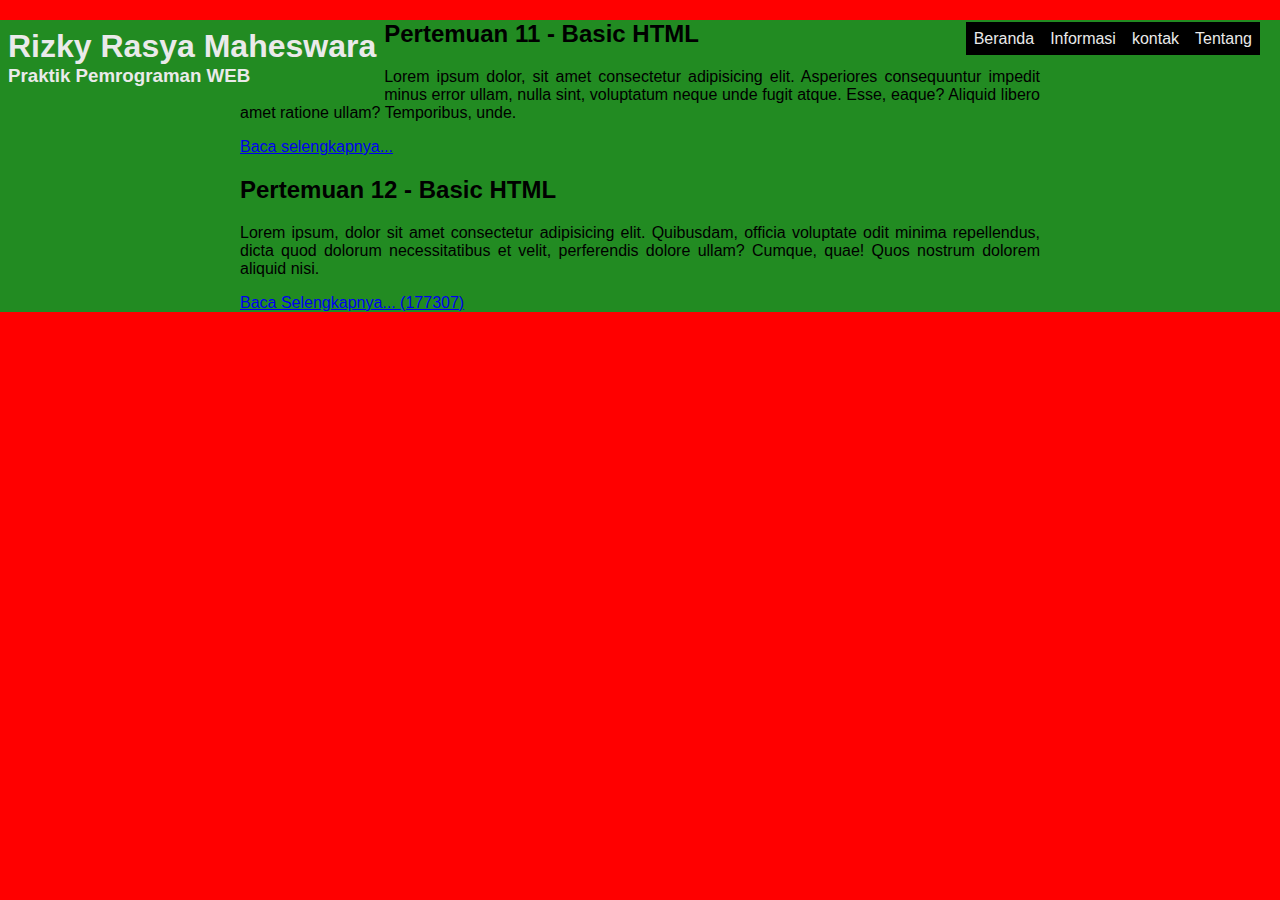
<file: cssLatihan/index.html>
<!DOCTYPE html>
<html lang="id">
<head>
    <meta charset="UTF-8">
    <meta http-equiv="X-UA-Compatible" content="IE=edge">
    <meta name="viewport" content="width=device-width, initial-scale=1.0">
    <link rel="stylesheet" href="style.css">
    <title>Document</title>
</head>
<body>
    <header>
        <div class="heading-text">
            <h1>Rizky Rasya Maheswara</h1>
            <h3>Praktik Pemrograman WEB</h3>
        </div>
        <div class="heading-navigation">
            <ul>
                <li><a href="index.html">Beranda</a></li>
                <li><a href="#">Informasi</a></li>
                <li><a href="#">kontak</a></li>
                <li><a href="#">Tentang</a></li>
            </ul>
        </div>       
        <div class="content">
            <div class="article">
                <h2>Pertemuan 11 - Basic HTML</h2>
                <p>Lorem ipsum dolor, sit amet consectetur adipisicing elit. Asperiores consequuntur impedit minus error ullam, nulla sint, voluptatum neque unde fugit atque. Esse, eaque? Aliquid libero amet ratione ullam? Temporibus, unde.</p>
                <a href="#">Baca selengkapnya...</a>
            </div>
            <div class="article">
                <h2>Pertemuan 12 - Basic HTML</h2>
                <p>Lorem ipsum, dolor sit amet consectetur adipisicing elit. Quibusdam, officia voluptate odit minima repellendus, dicta quod dolorum necessitatibus et velit, perferendis dolore ullam? Cumque, quae! Quos nostrum dolorem aliquid nisi.</p>
                <a href="#">Baca Selengkapnya... (177307)</a>
            </div>
        </div>
    </header>
</body>
</html>
</file>
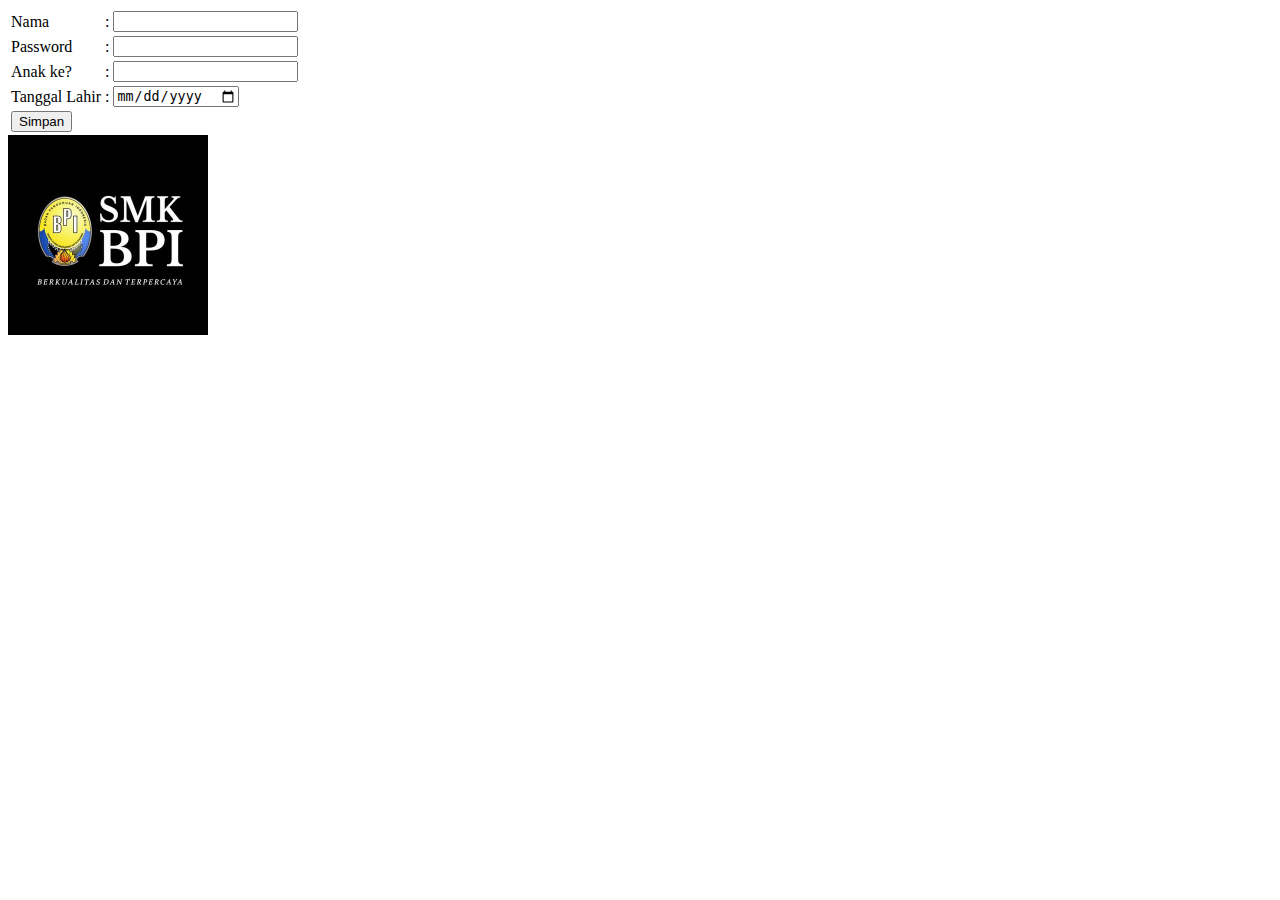
<file: javascript/index.html>
<!DOCTYPE html>
<html lang="id">
<head>
    <meta charset="UTF-8">
    <meta http-equiv="X-UA-Compatible" content="IE=edge">
    <meta name="viewport" content="width=device-width, initial-scale=1.0">
    <title>Form Data Diri</title>
</head>
<body>
    <div class="mabel">
        <form action="/javascript/script.js" method="POST">
            <table>
                <tr>
                    <td>Nama</td>
                    <td>:</td>
                    <td><input type="text" name="nama" required></td>
                </tr>
                <tr>
                    <td>Password</td>
                    <td>:</td>
                    <td><input type="password" name="pass" required></td>
                </tr>
                <tr>
                    <td>Anak ke?</td>
                    <td>:</td>
                    <td><input type="number" name="anak" required></td>
                </tr>
                <tr>
                    <td>Tanggal Lahir</td>
                    <td>:</td>
                    <td><input type="date" name="ttl" required></td>
                </tr>
                <tr>
                    <td >
                        <input type="submit" value="Simpan">
                    </td>         
                </tr>
            </table>
        </form>    
    </div>
    <img src="/image/smkbpi.jpg" alt="SMK BPI" width="200px">
</body>
</html>
</file>
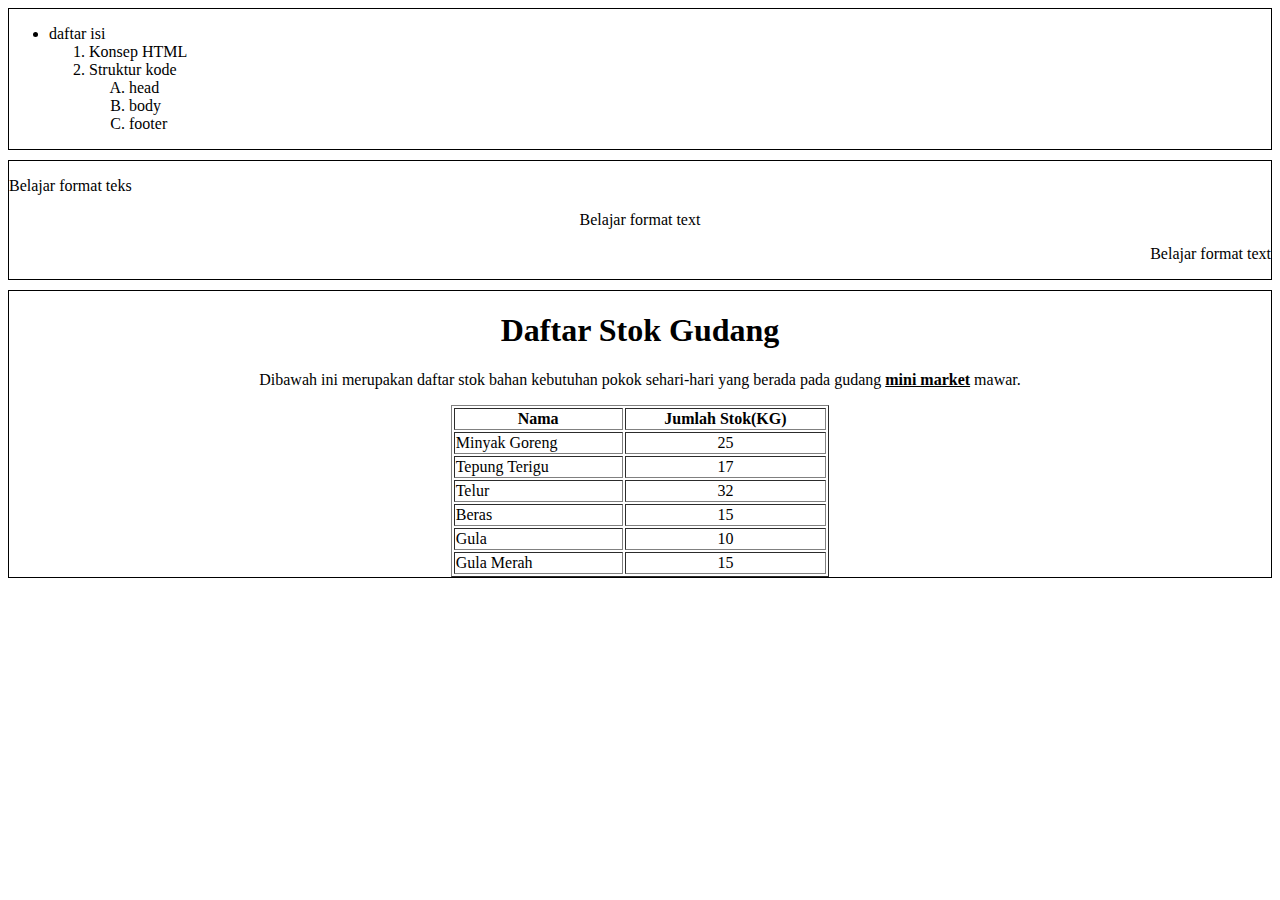
<file: cek.html>
<!DOCTYPE html>
<html lang="en">
<head>
    <meta charset="UTF-8">
    <meta http-equiv="X-UA-Compatible" content="IE=edge">
    <meta name="viewport" content="width=device-width, initial-scale=1.0">
    <title>cek jawaban</title>
</head>
<body>
    <div style="border: 1px solid black; margin-bottom: 10px;">
        <ul>
            <li>daftar isi</li>
            <ol>
                <li>Konsep HTML</li>
                <li>Struktur kode</li>
                <ol type="A">
                    <li>head</li>
                    <li>body</li>
                    <li>footer</li>
                </ol>        
            </ol>
        </ul>
    </div>

    <div style="border: 1px solid black; margin-bottom: 10px;">
        <p>Belajar format teks</p>
        <p style="text-align: center;"> Belajar format text</p>
        <p style="text-align: right;">Belajar format text</p>    
    </div>

    <div style="border: 1px solid black;">
        <h1 style="text-align: center;">Daftar Stok Gudang</h1>
        <p style="text-align: center;">    Dibawah ini merupakan daftar stok bahan kebutuhan pokok sehari-hari yang berada pada gudang  <b> <u>mini market</u> </b> mawar.
        </p>
        
        <table border="1" style="margin: auto; width: 30%;">
            <tr style="text-align: center;">
                <th>Nama</th>
                <th>Jumlah Stok(KG)</th>
            </tr>
            <tr>
                <td>Minyak Goreng</td>
                <td style="text-align: center;">25</td>
            </tr>
            <tr>
                <td>Tepung Terigu</td>
                <td style="text-align: center;">17</td>
            </tr>
            <tr>
                <td>Telur</td>
                <td style="text-align: center;">32</td>
            </tr>
            <tr>
                <td>Beras</td>
                <td style="text-align: center;">15</td>
            </tr>
            <tr>
                <td>Gula</td>
                <td style="text-align: center;">10</td>
            </tr>
            <tr>
                <td>Gula Merah</td>
                <td style="text-align: center;">15</td>
            </tr>
        </table>
    
    </div>
</body>
</html>
</file>
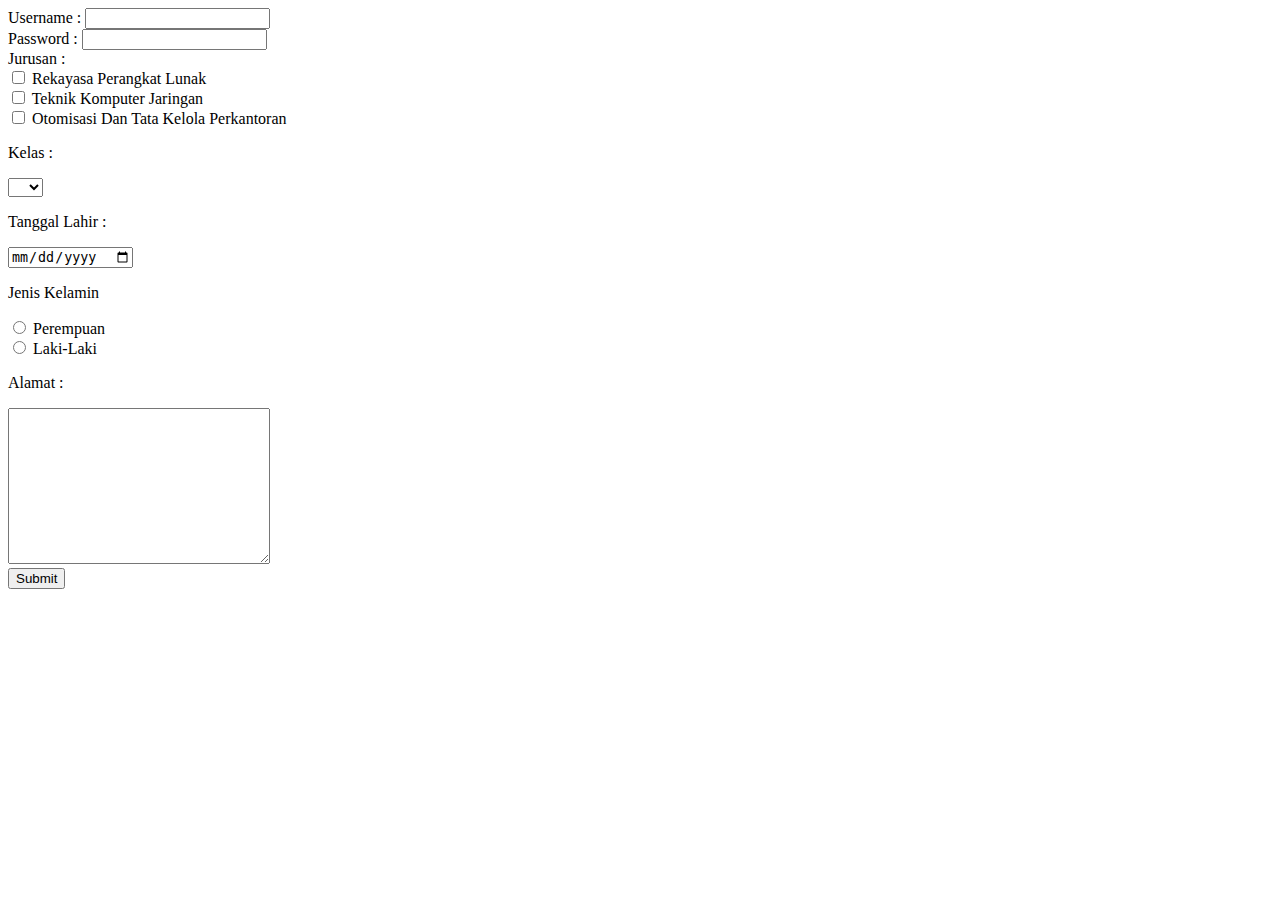
<file: form.html>
<!DOCTYPE html>
<html lang="en">
<head>
    <meta charset="UTF-8">
    <meta http-equiv="X-UA-Compatible" content="IE=edge">
    <meta name="viewport" content="width=device-width, initial-scale=1.0">
    <title>form101</title>
</head>
<style>

</style>
<body>
    <form action="">
        <form action="">
            Username : <input type="text" name="username" required="required">
            <br>
            Password : <input type="password" name="password" required="required" maxlength="16" minlength="8">
            <br>
            Jurusan : 
            <br>
            <input type="checkbox" name="jurusan" value="RPL"> Rekayasa Perangkat Lunak
            <br>
            <input type="checkbox" name="jurusan" value="TKJ"> Teknik Komputer Jaringan
            <br>
            <input type="checkbox" name="jurusan" value="OTKP"> Otomisasi Dan Tata Kelola Perkantoran
            <br>        
        </form>
        <p>Kelas : </p>
        <form action="">
            <select name="kelas" id="">
                <option value="choose">
                    <option value="X">X</option>
                    <option value="XI">XI</option>
                </option>
            </select>
        </form>
        <p>Tanggal Lahir : </p>
        <form action="">
            <input type="date" name="tanggal">
        </form>
        <p>Jenis Kelamin</p>
        <form action="">
            <input type="radio" name="jk" value="P"> Perempuan
            <br>
            <input type="radio" name="jk" value="L"> Laki-Laki
        </form>
    
        <p>Alamat : </p>
        <textarea name="alamat" id="" cols="30" rows="10">
            
        </textarea>
        <br>
        <input type="submit" name="submitBtn">
    </form>
</body>
</html>
</file>
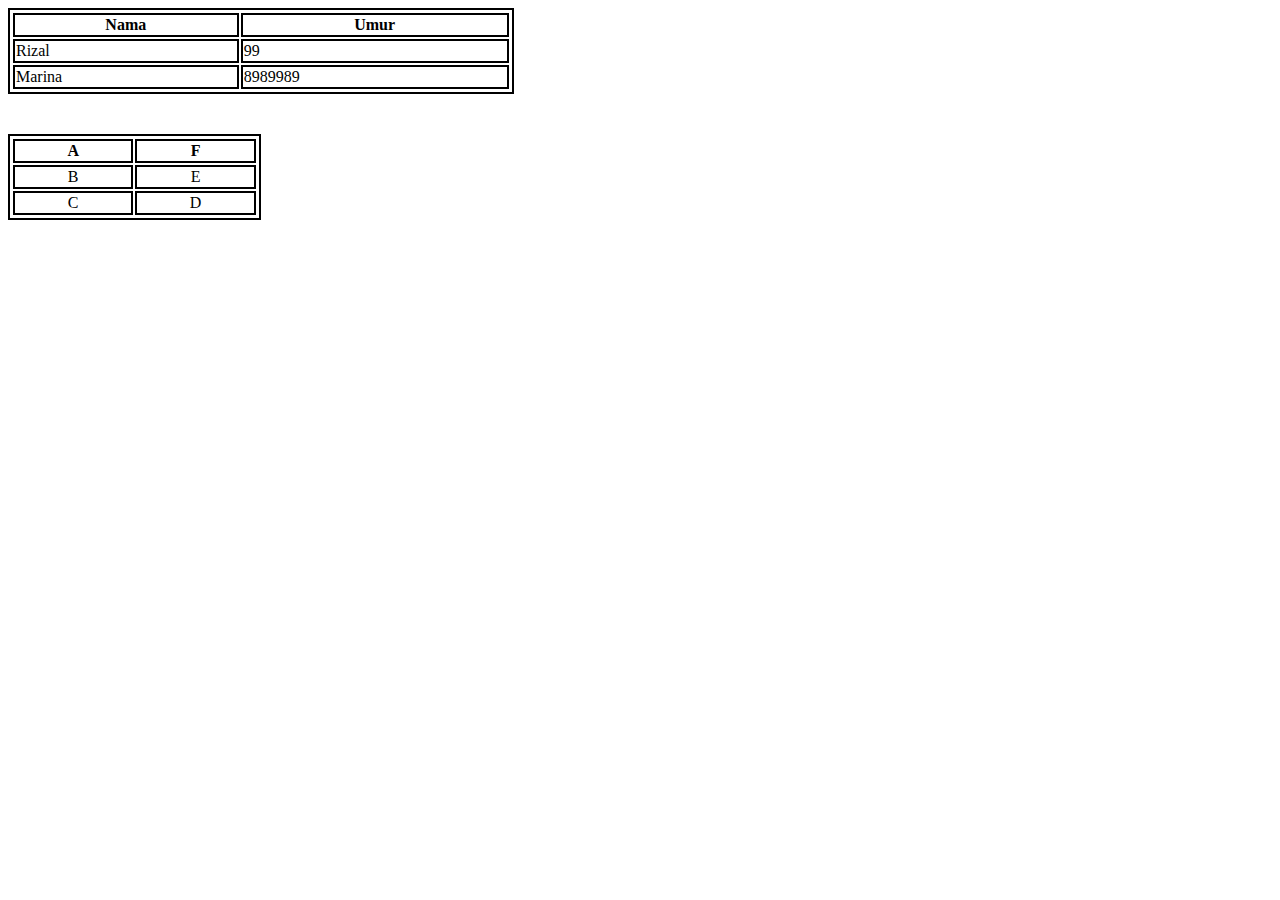
<file: index1.html>
<!DOCTYPE html>
<html lang="en">
<style>
    table, th, td {
        border: 2px solid black;
        padding: 1px;
    }

    th {
        text-align: center;
    }
    
</style>
<head>
    <meta charset="UTF-8">
    <meta http-equiv="X-UA-Compatible" content="IE=edge">
    <meta name="viewport" content="width=device-width, initial-scale=1.0">
    <title>Bikin tabel</title>
</head>
<body>
    <table style="width: 40%; ">
        <tr>
            <th>Nama</th>
            <th>Umur</th>
        </tr>
        <tr>
            <td>Rizal</td>
            <td>99</td>
        </tr>
        <tr>
            <td>Marina</td>
            <td>8989989</td>
        </tr>
    </table>
    <table style="width: 20%; text-align: center; margin-top: 40px;">
        <tr>
            <th>A</th>
            <th>F</th>
        </tr>
        <tr>
            <td>B</td>
            <td>E</td>
        </tr>
        <tr>
            <td>C</td>
            <td>D</td>
        </tr>
    </table>
</body>
</html>
</file>
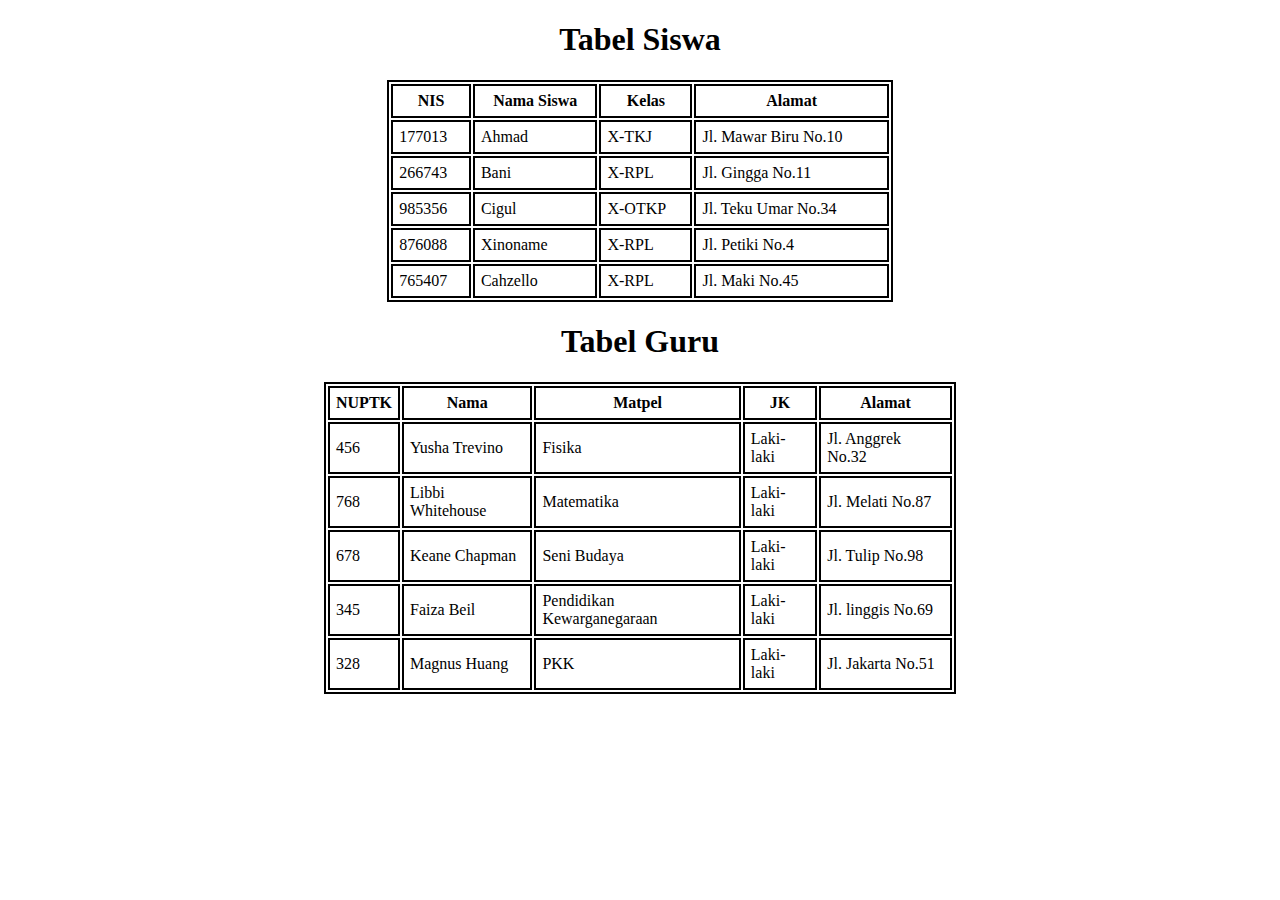
<file: index2.html>
<!DOCTYPE html>
<html lang="en">
<style>
    table, th, td {
        border: 2px solid black;
        text-align: left;
        margin-bottom: 10px;
    }

    th, td {
        padding: 6px;
    }

    th, h1 {
        text-align: center;
    }

    .center {
        margin: auto;

    }

</style>
<head>
    <meta charset="UTF-8">
    <meta http-equiv="X-UA-Compatible" content="IE=edge">
    <meta name="viewport" content="width=device-width, initial-scale=1.0">
    <title>Tabel Siswa</title>
</head>
<body>
    <h1>Tabel Siswa</h1>
    <table style="width: 40%;" class="center">
        <tr>
            <th>NIS</th>
            <th>Nama Siswa</th>
            <th>Kelas</th>
            <th>Alamat</th>
        </tr>
        <tr>
            <td>177013</td>
            <td>Ahmad</td>
            <td>X-TKJ</td>
            <td>Jl. Mawar Biru No.10</td>
        </tr>
        <tr>
            <td>266743</td>
            <td>Bani</td>
            <td>X-RPL</td>
            <td>Jl. Gingga No.11</td>
        </tr>
        <tr>
            <td>985356</td>
            <td>Cigul</td>
            <td>X-OTKP</td>
            <td>Jl. Teku Umar No.34</td>
        </tr>
        <tr>
            <td>876088</td>
            <td>Xinoname</td>
            <td>X-RPL</td>
            <td>Jl. Petiki No.4</td>
        </tr>
        <tr>
            <td>765407</td>
            <td>Cahzello</td>
            <td>X-RPL</td>
            <td>Jl. Maki No.45</td>
        </tr>
    </table>

    <h1>Tabel Guru</h1>

    <table style="width: 50%;" class="center">
        <tr>
            <th>NUPTK</th>
            <th>Nama</th>
            <th>Matpel</th>
            <th>JK</th>
            <th>Alamat</th>
        </tr>
        <tr>
            <td>456</td>
            <td>Yusha Trevino</td>
            <td>Fisika</td>
            <td>Laki-laki</td>
            <td>Jl. Anggrek No.32</td>
        </tr>
        <tr>
            <td>768</td>
            <td>Libbi Whitehouse</td>
            <td>Matematika</td>
            <td>Laki-laki</td>
            <td>Jl. Melati No.87</td>
        </tr>
        <tr>
            <td>678</td>
            <td>Keane Chapman</td>
            <td>Seni Budaya</td>
            <td>Laki-laki</td>
            <td>Jl. Tulip No.98</td>
        </tr>
        <tr>
            <td>345</td>
            <td>Faiza Beil</td>
            <td>Pendidikan Kewarganegaraan</td>
            <td>Laki-laki</td>
            <td>Jl. linggis No.69</td>
        </tr>
        <tr>
            <td>328</td>
            <td>Magnus Huang</td>
            <td>PKK</td>
            <td>Laki-laki</td>
            <td>Jl. Jakarta No.51</td>
        </tr>
    </table>
</body>
</html>
</file>
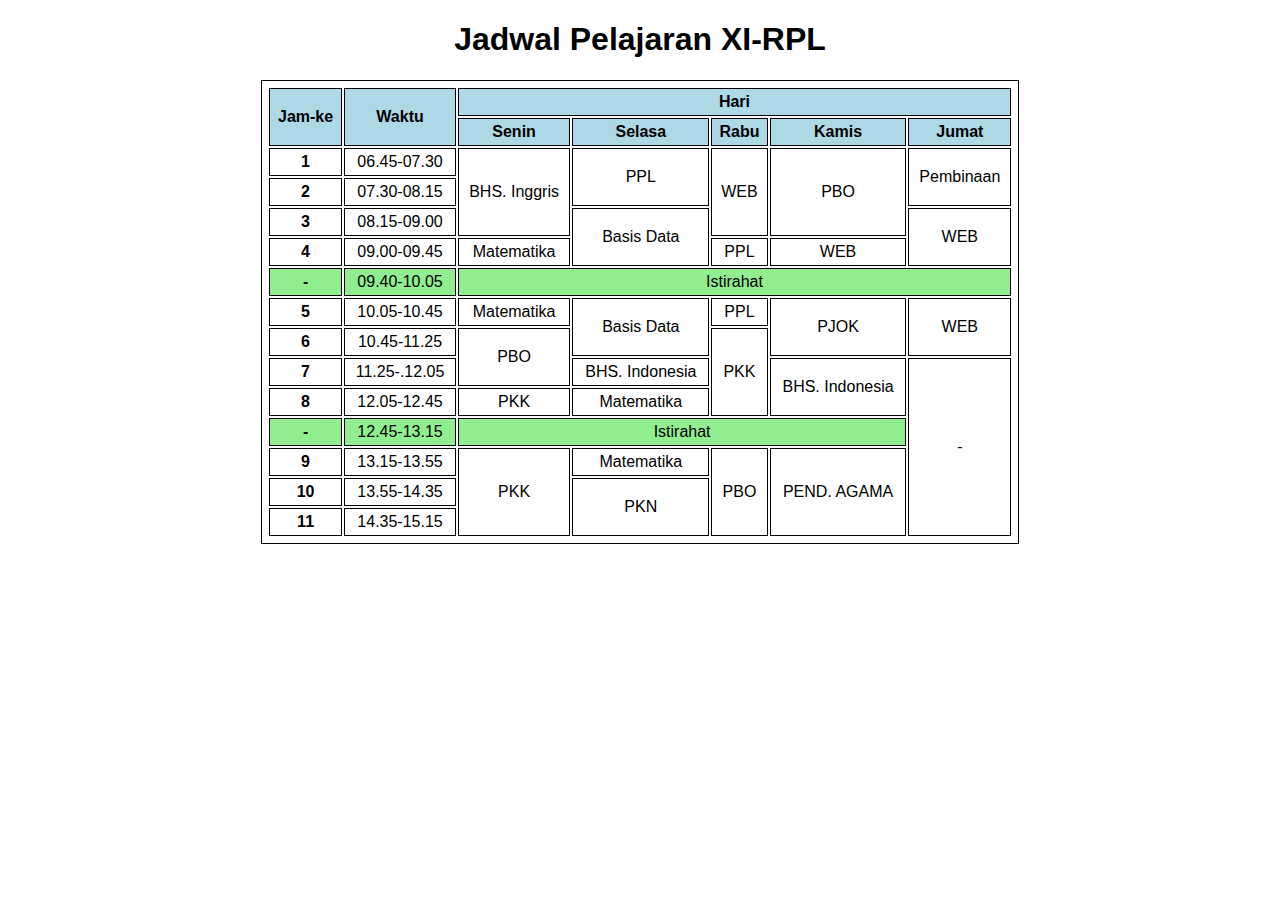
<file: JadwalPelajaran.html>
<!DOCTYPE html>
<html lang="en">
<head>
    <meta charset="UTF-8">
    <meta http-equiv="X-UA-Compatible" content="IE=edge">
    <meta name="viewport" content="width=device-width, initial-scale=1.0">
    <title>Jadwal Pelajaran</title>
    <link rel="stylesheet" href="css/pelajaran.css">
</head>
<body>
    <h1>Jadwal Pelajaran XI-RPL</h1>
    <table style="width: 60%;">
        <tr class="warna">
            <th rowspan="2">Jam-ke</th>
            <th rowspan="2">Waktu</th>
            <th colspan="5">Hari</th>
        </tr>
        <tr class="warna">
            <th>Senin</th>
            <th>Selasa</th>
            <th>Rabu</th>
            <th>Kamis</th>
            <th>Jumat</th>
        </tr>
        <tr>
            <th>1</th>
            <td>06.45-07.30</td>
            <td rowspan="3">BHS. Inggris</td>
            <td rowspan="2">PPL</td>
            <td rowspan="3">WEB</td>
            <td rowspan="3">PBO</td>
            <td rowspan="2">Pembinaan</td>
        </tr>
        <tr>
            <th>2</th>
            <td>07.30-08.15</td>
        </tr>
        <tr>
            <th>3</th>
            <td>08.15-09.00</td>
            <td rowspan="2">Basis Data</td>
            <td rowspan="2">WEB</td>
        </tr>
        <tr>
            <th>4</th>
            <td>09.00-09.45</td>
            <td>Matematika</td>
            <td>PPL</td>
            <td>WEB</td>
        </tr>
        <tr class="istirahat">
            <th>-</th>
            <td>09.40-10.05</td>
            <td colspan="5">Istirahat</td>
        </tr>
        <tr>
            <th>5</th>
            <td>10.05-10.45</td>
            <td>Matematika</td>
            <td rowspan="2">Basis Data</td>
            <td>PPL</td>
            <td rowspan="2">PJOK</td>
            <td rowspan="2">WEB</td>
        </tr>
        <tr>
            <th>6</th>
            <td>10.45-11.25</td>
            <td rowspan="2">PBO</td>
            <td rowspan="3">PKK</td>
        </tr>
        <tr>
            <th>7</th>
            <td>11.25-.12.05</td>
            <td>BHS. Indonesia</td>
            <td rowspan="2">BHS. Indonesia</td>
            <td rowspan="6">-</td>
        </tr>
        <tr>
            <th>8</th>
            <td>12.05-12.45</td>
            <td>PKK</td>
            <td>Matematika</td>
        </tr>
        <tr class="istirahat">
            <th>-</th>
            <td>12.45-13.15</td>
            <td colspan="4">Istirahat</td>
        </tr>
        <tr>
            <th>9</th>
            <td>13.15-13.55</td>
            <td rowspan="3">PKK</td>
            <td>Matematika</td>
            <td rowspan="3">PBO</td>
            <td rowspan="3">PEND. AGAMA</td>
        </tr>
        <tr>
            <th>10</th>
            <td>13.55-14.35</td>
            <td rowspan="2">PKN</td>
        </tr>
        <tr>
            <th>11</th>
            <td>14.35-15.15</td>
        </tr>
    </table>
</body>
</html>
</file>
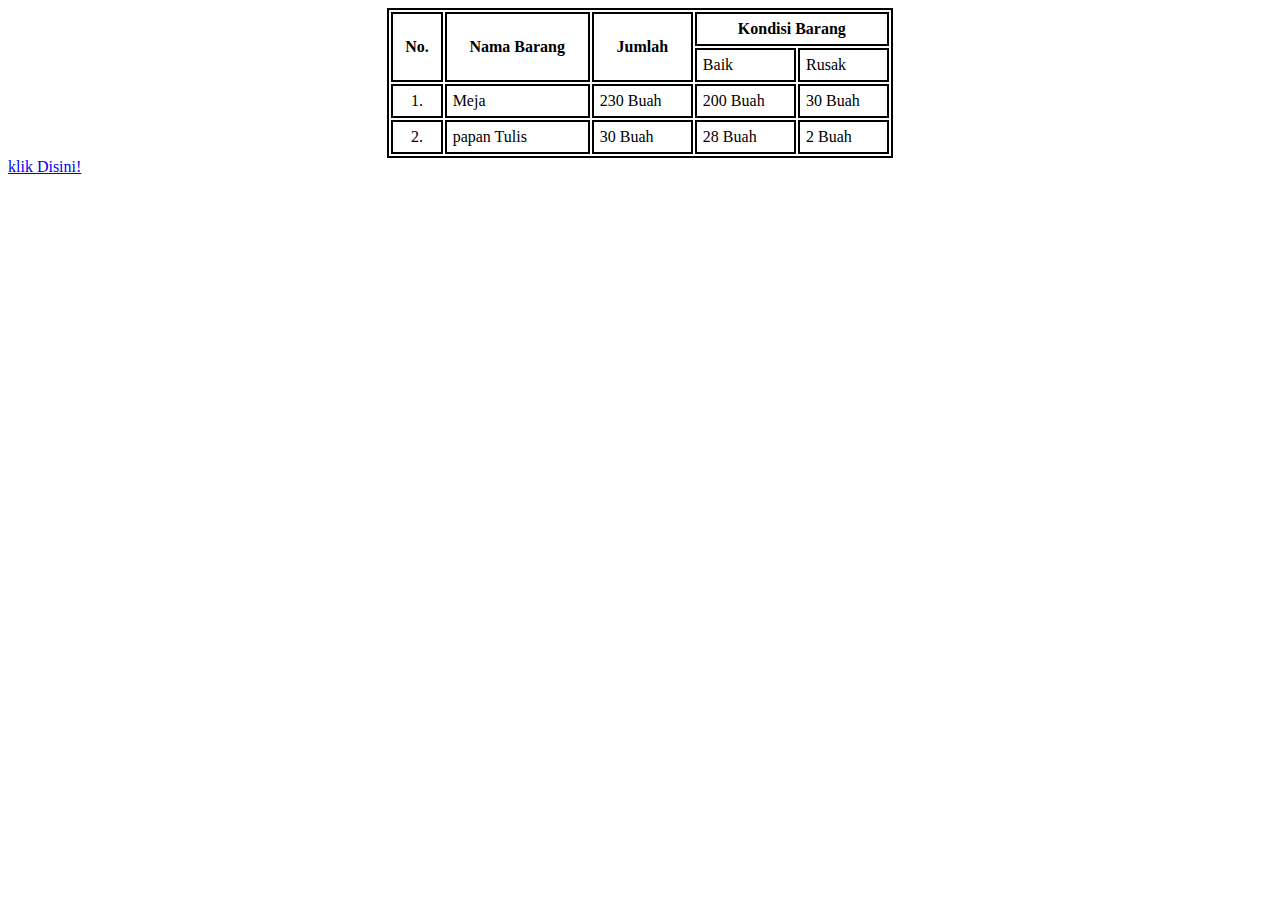
<file: Project Tabel.html>
<!DOCTYPE html>
<html lang="en">
<head>
    <meta charset="UTF-8">
    <meta http-equiv="X-UA-Compatible" content="IE=edge">
    <meta name="viewport" content="width=device-width, initial-scale=1.0">
    <title>Project Sekolah</title>
    <style>
        table, th, td {
            border: 2px solid black;
            text-align: left;
            margin-bottom: 10px;
        }

        th, td {
            padding: 6px;
        }

        th, h1 {
            text-align: center;
        }

        table {
            width: 40%;
        }

        .center {
            margin:auto;   
        }

        .number {
            text-align: center;
        }
    </style>
</head>
<body>
    <div class="parents">
        <div class="child">
            <table class="center">
                <tr>
                    <th rowspan="2">No.</th>
                    <th rowspan="2">Nama Barang</th>
                    <th rowspan="2">Jumlah</th>
                    <th colspan="2">Kondisi Barang</th>
                </tr>
                <tr>
                    <td>Baik</td>
                    <td>Rusak</td>
                </tr>
                <tr>
                    <td class="number">1.</td>
                    <td>Meja</td>
                    <td>230 Buah</td>
                    <td>200 Buah</td>
                    <td>30 Buah</td>
                </tr>
                <tr>
                    <td class="number">2.</td>
                    <td>papan Tulis</td>
                    <td>30 Buah</td>
                    <td>28 Buah</td>
                    <td>2 Buah</td>
                </tr>
            </table>
        </div>
    </div>
    <a href="Projek BPI.html">klik Disini!</a>
    
</body>
</html>
</file>
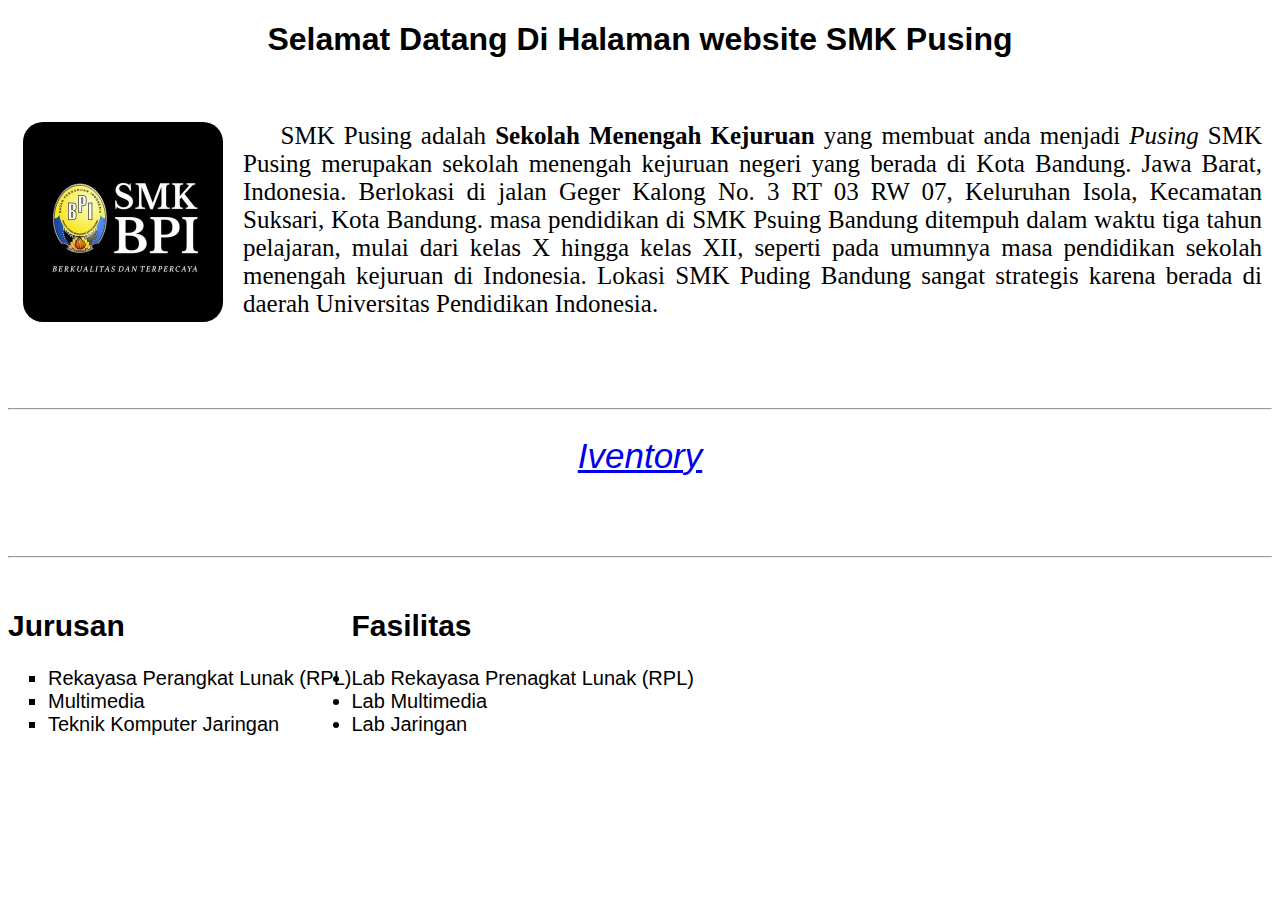
<file: Projek BPI.html>
<!DOCTYPE html>
<html lang="en">
<head>
    <meta charset="UTF-8">
    <meta http-equiv="X-UA-Compatible" content="IE=edge">
    <meta name="viewport" content="width=device-width, initial-scale=1.0">
    <link rel="stylesheet" href="css/SMK BPI.css">
    <title>SMK BPI</title>
</head>
<body>
    <header>
        <h1>Selamat Datang Di Halaman website SMK Pusing</h1>
    </header>
    <main>
        <div class="main">
            <img src="image/smkbpi.jpg" alt="Logo SMK BPI" title="SMK BPI" >
            <p>
                SMK Pusing adalah <b>Sekolah Menengah Kejuruan</b> yang membuat anda menjadi <i>Pusing</i>
                SMK Pusing merupakan sekolah menengah kejuruan negeri yang berada di Kota Bandung. 
                Jawa Barat, Indonesia. Berlokasi di jalan Geger Kalong No. 3 RT 03 RW 07, Keluruhan Isola, Kecamatan Suksari, Kota Bandung. 
                masa pendidikan di SMK Psuing Bandung ditempuh dalam waktu tiga tahun pelajaran, mulai dari kelas X hingga kelas XII, seperti pada umumnya
                masa pendidikan sekolah menengah kejuruan di Indonesia. Lokasi SMK Puding Bandung sangat strategis karena berada di daerah Universitas Pendidikan Indonesia.
            </p>
        </div>
        <div class="link">

        </div>
    </main>
    <br><br><br><br>
    <hr>
    <br>
    <div class="external">
        <center>
            <a href="Projek BPI.html">Iventory</a>

        </center>
    </div>
    <br><br><br><br>
    <hr>
    <br>
    <div class="list float">
        <h2>Jurusan</h2>
        <ul style="list-style-type: square;">
            <li>Rekayasa Perangkat Lunak (RPL)</li>
            <li>Multimedia</li>
            <li>Teknik Komputer Jaringan</li>
    </div>
    <div class="list">
        <h2>Fasilitas</h2>
        <ul>
            <li>Lab Rekayasa Prenagkat Lunak (RPL)</li>
            <li>Lab Multimedia</li>
            <li>Lab Jaringan</li>
        </ul>
    </div>
</body>
</html>
</file>
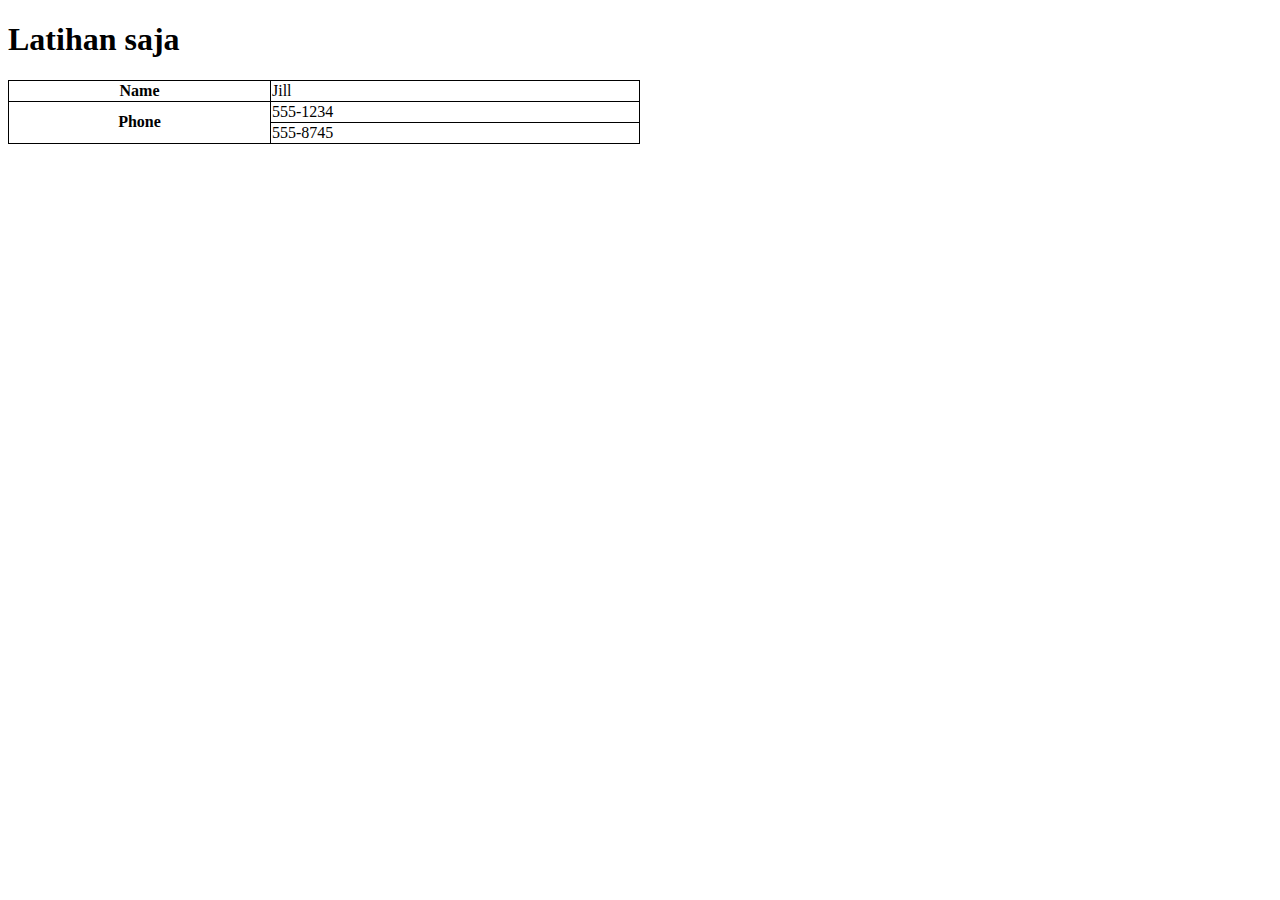
<file: table merge.html>
<!DOCTYPE html>
<html lang="en">
<head>
    <meta charset="UTF-8">
    <meta http-equiv="X-UA-Compatible" content="IE=edge">
    <meta name="viewport" content="width=device-width, initial-scale=1.0">
    <title>latihan table</title>
    <style>
        table, th, td {
          border: 1px solid black;
          border-collapse: collapse;
        }
    </style>
</head>
<body>
    <h1>Latihan saja</h1>
    <table style="width:50%">
        <tr>
          <th>Name</th>
          <td>Jill</td>
        </tr>
        <tr>
          <th rowspan="2">Phone</th>
          <td>555-1234</td>
        </tr>
        <tr>
          <td>555-8745</td>
        </tr>
    </table>
</body>
</html>
</file>
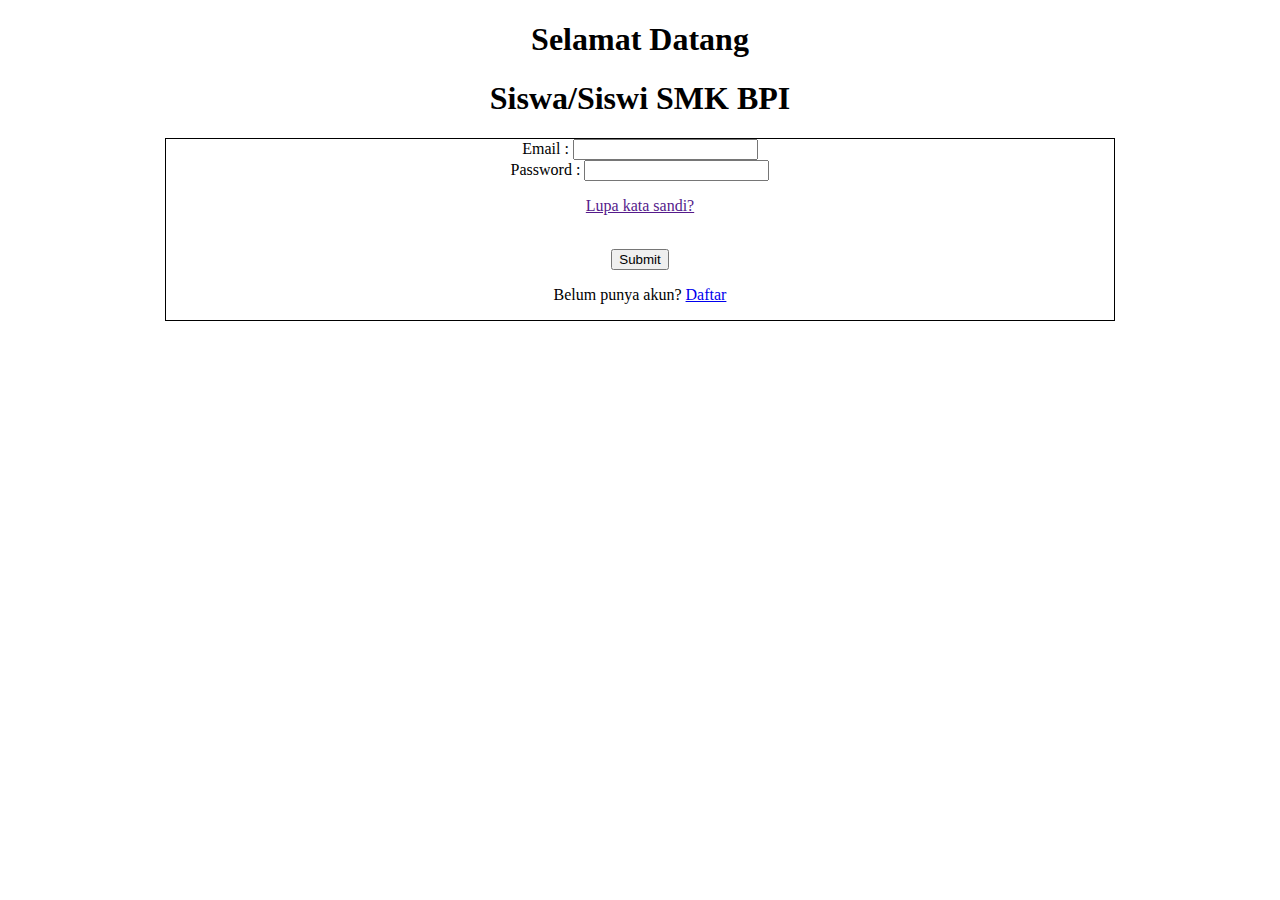
<file: Formulir/formulirMasuk.html>
<!DOCTYPE html>
<html lang="id">
<head>
    <meta charset="UTF-8">
    <meta http-equiv="X-UA-Compatible" content="IE=edge">
    <meta name="viewport" content="width=device-width, initial-scale=1.0">
    <title>Formulir Login</title>
</head>
<style>
    .form {
        border: 1px solid black;
        text-align: center;
        width: 75%;
        margin: auto;
    }

    .header {
        text-align: center;
    }
</style>
<body>
    <div class="header">
        <h1>Selamat Datang</h1>
        <h1>Siswa/Siswi SMK BPI</h1>    
    </div>    
    <div class="form">
        <form action="">
            Email : <input type="email" required>
            <br>
            Password : <input type="password" maxlength="10" required>
            <br>
            <p><a href="">Lupa kata sandi?</a></p>
            <br>
            <input type="submit">
            <p>Belum punya akun? <a href="/Formulir/latihanForm.html">Daftar</a></p>
        </form>
    </div>
</body>
</html>
</file>
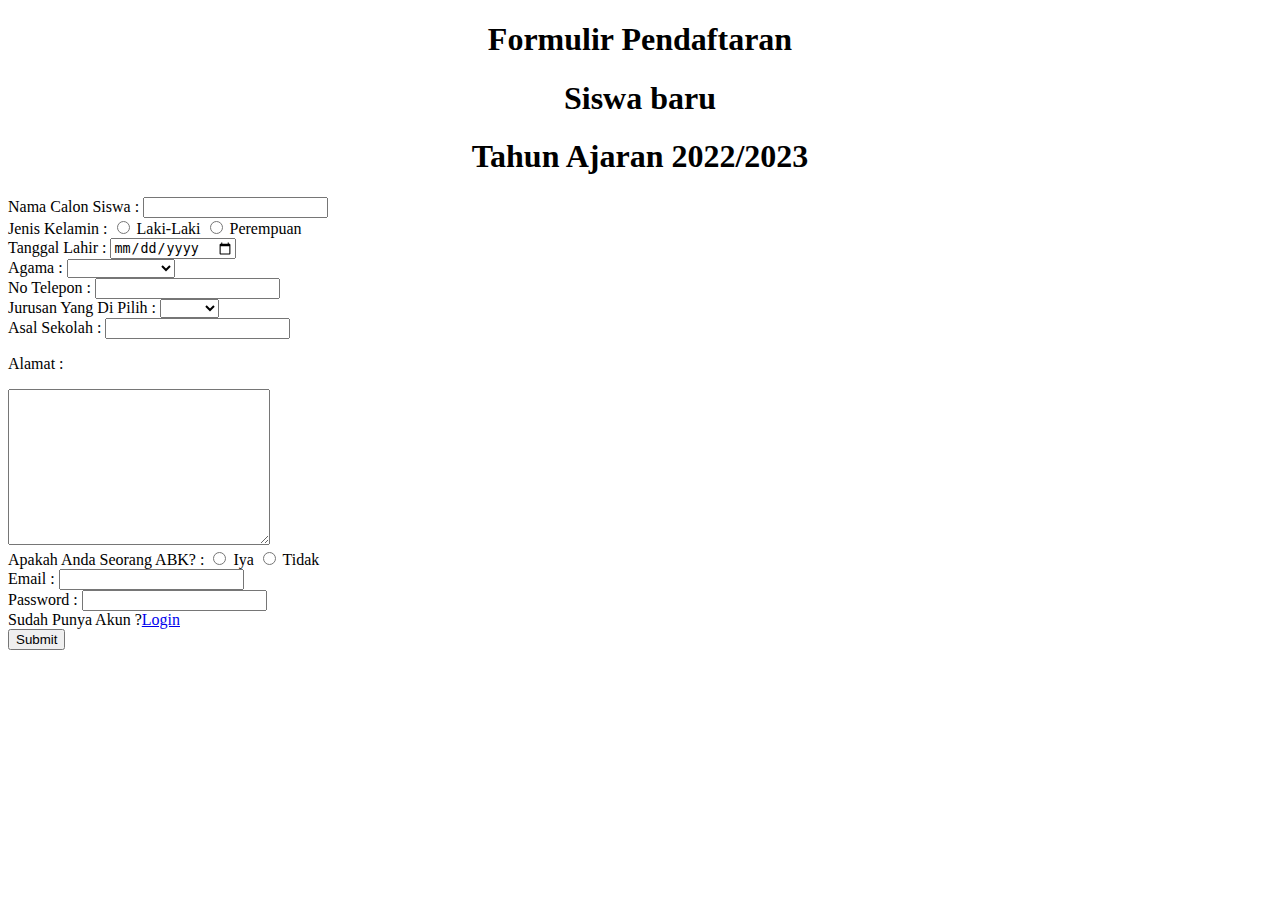
<file: Formulir/latihanForm.html>
<!DOCTYPE html>
<html lang="id">
<head>
    <meta charset="UTF-8">
    <meta http-equiv="X-UA-Compatible" content="IE=edge">
    <meta name="viewport" content="width=device-width, initial-scale=1.0">
    <title>Formulir Pendaftaran</title>
</head>
<style>
    .header {
        text-align: center;
    }
    
</style>
<body>
    <div class="header">
        <h1>Formulir Pendaftaran</h1>
        <h1>Siswa baru</h1>
        <h1>Tahun Ajaran 2022/2023</h1>    
    </div>
    <div class="form">
        <form action="" >
            Nama Calon Siswa : <input type="text" name="nama" required>
            <br>
            Jenis Kelamin :  
            <input type="radio" name="jk" value="p" required> Laki-Laki
            <input type="radio" name="jk" value="l" required> Perempuan
            <br>
            Tanggal Lahir : <input type="date" name="tglLahir" required >
            <br>
            Agama : <select name="agama" id="787">
                <option value="choose">
                    <option value="1" >Islam</option>
                    <option value="2" >Hindu</option>
                    <option value="3" >Kristen</option>
                    <option value="4" >Buddha</option>
                    <option value="5" >Konghucu</option>
                    <option value="6" >Kristen Katolik</option>
                </option>
            </select>
            <br>
            No Telepon : <input type="number" name="tlp" required>
            <br>
            Jurusan Yang Di Pilih : <select name="Jurusan" id="" required>
                <option value="choose">
                    <option value="rpl">RPL</option>
                    <option value="tkj">TKJ</option>
                    <option value="otkp">OTKP</option>
                </option>
            </select>
            <br>
            Asal Sekolah : <input type="text" name="asl" required>
            <br>
            <p>Alamat : </p>
            <textarea name="" id="" cols="30" rows="10" >

            </textarea>
            <br>
            Apakah Anda Seorang ABK? : 
            <input type="radio" name="abk" required> Iya
            <input type="radio" name="abk" required> Tidak
            <br>
            Email : <input type="email" required>
            <br>
            Password : <input type="password" maxlength="10" required>
            <br>
            Sudah Punya Akun ?<a href="/Formulir/formulirMasuk.html">Login</a>
            <br>
            <input type="submit">
        </form>
    </div>
</body>
</html>
</file>
<file: cssLatihan/style.css>
.clearfix {
    overflow: auto;
    clear: both;
}

body {
    margin: 0;
    background-color: red;
    font-family: Arial, Helvetica, sans-serif;
}

header {
    background-color: forestgreen;
}

.heading-text {
    float: left;
    padding: 8px;    
}

.heading-text h1, .heading-text h3 {
    padding: 0;
    margin: 0;
    color: #eaeaea;
}

.heading-navigation {
    float: right;

}

/* menambahkan jadi none dan margin pad */
.heading-navigation ul {
    list-style-type: none;
    margin: 0;
    padding: 0;
    padding-top: 10px;
    padding-right: 20px;
}

/* untuk membuat jadi kesamping */
.heading-navigation li {
    float: left;
}

/* untuk membuat kotak pad nav */
.heading-navigation li a {
    background-color: black;
    color: #eaeaea;
    /* margin: 0px 3px; */
    padding: 8px;
    text-decoration: none;
}

.content {
    margin: auto;
    width: 800px;
}

.content p {
    text-align: justify;
}
</file>
<file: css/pelajaran.css>
th {
    text-align: center;
}

th, td, table {
    border: 1px solid black;
    padding: 5px;
}

td, h1 {
    text-align: center;
}

table {
    margin: auto;
}

th, td {
    padding: 4px;
    font-family: Arial, Helvetica, sans-serif;
}

.warna {
    background-color: lightblue;
}

.istirahat {
    background-color: lightgreen;
}

h1 {
    font-family: sans-serif;
}
</file>
<file: css/SMK BPI.css>
h1 {
    text-align: center;
    font-family: 'Gill Sans', 'Gill Sans MT', Calibri, 'Trebuchet MS', sans-serif;
    margin-bottom: 5%;
}

p {
    font-size: 25px;
    text-indent: 1.5em;
    margin: 10px;
    text-align: justify;
}

img {
    float: left;
    margin-right: 20px;
    margin-left: 15px;
    width: 200px;
    border-radius: 20px;
}

.external {
    font-size: 35px;
    font-family: 'Gill Sans', 'Gill Sans MT', Calibri, 'Trebuchet MS', sans-serif;
    font-style: italic;
}

.list {
    font-size: 20px;
    font-family: Arial, Helvetica, sans-serif;   
}

.float {
    float: left;
}

.kanan {
    align-items: right;
}
</file>
